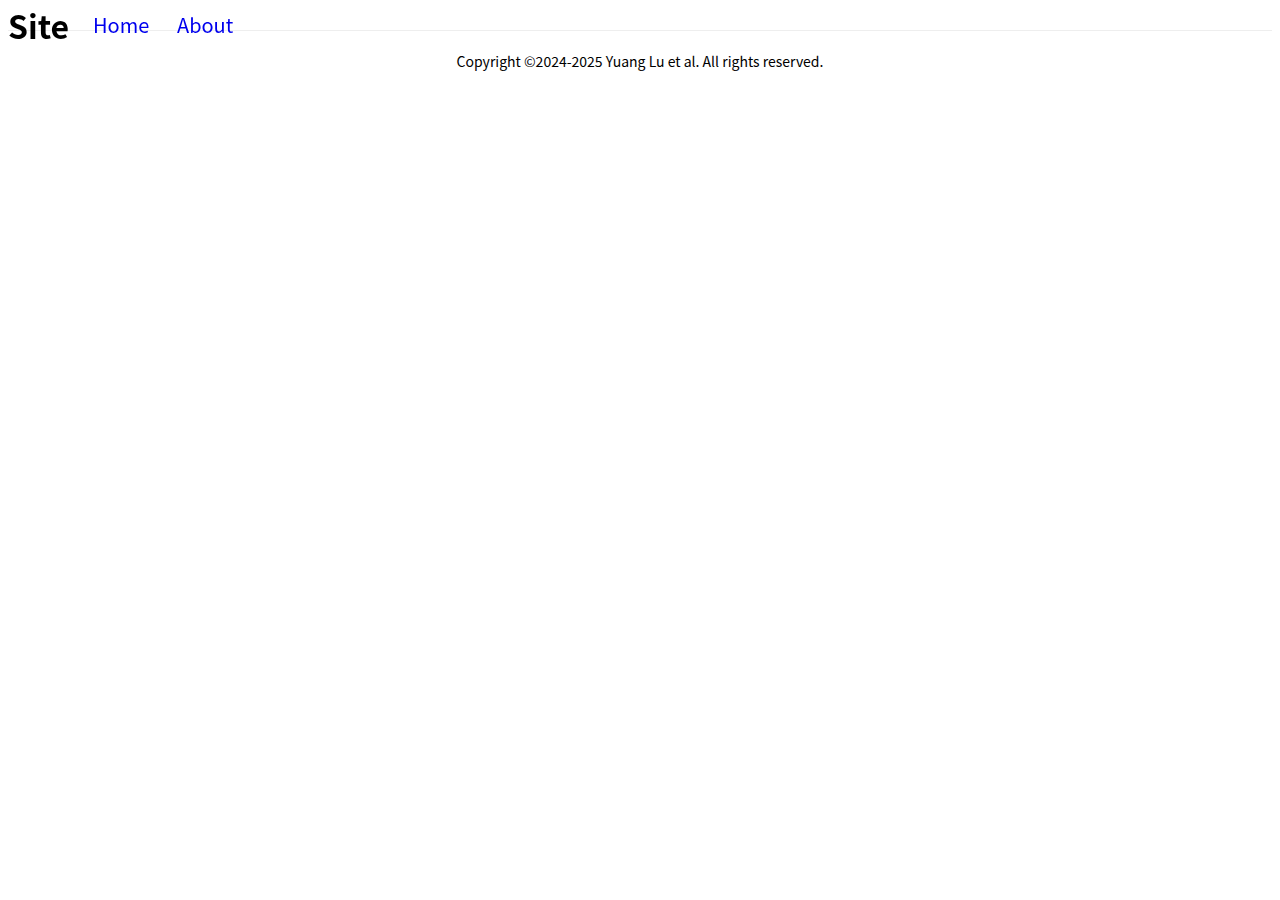
<file: index.html>
<!DOCTYPE html>
<html>
    <head>
        <link rel="stylesheet" href="css/style.css">
        <link rel="stylesheet" href="css/math_style.css">
        <title>Site</title>
    </head>
    <body>
        <header>
            <nav>
                <h1 class="navhead">Site</h1>
                <ul class="navbar">
                    <li class="navbar-item"><a href="#">Home</a></li>
                    <li class="navbar-item"><a href="./about.html">About</a></li>
                </ul>
            </nav>
        </header>
        <main></main>
        <footer>
            <hr>
            <p>Copyright &copy;2024-2025 Yuang Lu et al. All rights reserved.</p>
        </footer>
    </body>
</html>
</file>
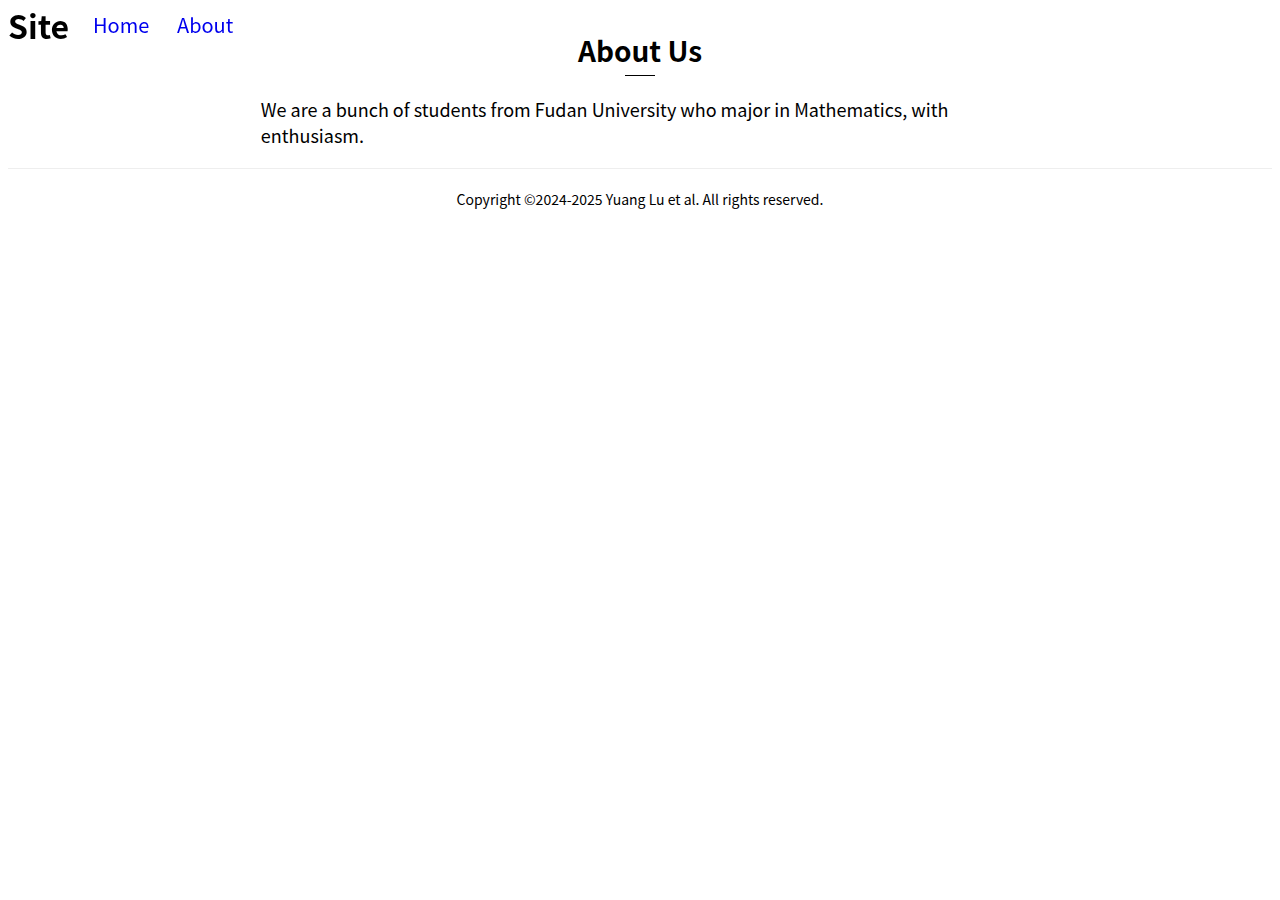
<file: about.html>
<!DOCTYPE html>
<html>
    <head>
        <link rel="stylesheet" href="css/style.css">
        <link rel="stylesheet" href="css/math_style.css">
        <title>Site</title>
    </head>
    <body>
        <header>
            <nav>
                <h1 class="navhead">Site</h1>
                <ul class="navbar">
                    <li class="navbar-item"><a href="./index.html">Home</a></li>
                    <li class="navbar-item"><a href="#">About</a></li>
                </ul>
            </nav>
        </header>
        <main>
            <h1>About Us</h1>
            <hr class="title-border">
            <p>We are a bunch of students from Fudan University who major in Mathematics,
                with enthusiasm.</p>
        </main>
        <footer>
            <hr>
            <p>Copyright &copy;2024-2025 Yuang Lu et al. All rights reserved.</p>
        </footer>
    </body>
</html>
</file>
<file: css/style.css>
li.navbar-item {
    display: inline;
    float: left;
}

li.navbar-item a {
    display: block;
    width: 60px;
    text-align: center;
    padding: 10px 12px;
    text-decoration: none;
    font-size: 20px;
}

li.navbar-item a:hover {
    background-color: lightgray;
}

ul.navbar {
    list-style-type: none;
    margin: 0;
    padding: 0;
    overflow: hidden;
    display: inline-block;
}

nav {
    position: fixed;
    top: 0;
    width: 100%;
    align-items: center;
    display: flex;
}

footer {
    text-align: center;
    font-size: 14px;
}

footer hr{
    margin-top: 20px;
    margin-bottom: 20px;
    border: 0;
    border-top: 1px solid #eee;
}

a:visited {
    color: black;
}

h1.navhead {
    display: inline-block;
    margin: 0;
    padding-right: 10px;
}

/** {
    font-family: 'Times New Roman', Times, serif;
}*/

main {
    margin-top: 30px;
    width: 60%;
    margin-left: 20%;
    margin-right: 20%;
    font-size: 18px;
}

main h1 {
    text-align: center;
    font-size: 28px;
    margin-bottom: 0;
}

main hr.title-border {
    margin-top: 5px;
    margin-bottom: 20px;
    border: 0;
    border-top: 1px solid black;
    width: 30px;
}
</file>
<file: css/math_style.css>
@font-face {
	font-family: 'Cascadia Code';
	src: url('fonts/Cascadia Code.woff2') format('woff2'), url('fonts/Cascadia Code.woff') format('woff')
}

@font-face {
	font-family: Lato_Bbb;
	src: url('fonts/LatoBbb.woff2') format('woff2'), url('fonts/LatoBbb.woff') format('woff')
}

@font-face {
	font-family: PunctCJK;
	src: url('fonts/PunctCJK.woff2') format('woff2'), url('fonts/PunctCJK.woff') format('woff');
	unicode-range: U+4E00-9FFF, U+3400-4DBF, U+20000-2A6DF, U+2A700-2B73F, U+2B740-2B81F, U+2B820-2CEAF, U+2CEB0-2EBEF, U+30000-3134F, U+31350-323AF, U+F900-FAFF, U+2F800-2FA1F, U+2F00-2FDF, U+2E80-2EFF, U+3000-303F
}

@font-face {
	font-family: PunctCJK;
	src: url('fonts/PunctCJK-Bold.woff2') format('woff2'), url('fonts/PunctCJK-Bold.woff') format('woff');
	font-weight: bold;
	unicode-range: U+4E00-9FFF, U+3400-4DBF, U+20000-2A6DF, U+2A700-2B73F, U+2B740-2B81F, U+2B820-2CEAF, U+2CEB0-2EBEF, U+30000-3134F, U+31350-323AF, U+F900-FAFF, U+2F800-2FA1F, U+2F00-2FDF, U+2E80-2EFF, U+3000-303F
}

@font-face {
	font-family: FandolFang;
	src: url('fonts/FandolFang-Regular.woff2') format('woff2'), url('fonts/FandolFang-Regular.woff') format('woff');
	font-style: italic;
	unicode-range: U+4E00-9FFF, U+3400-4DBF, U+20000-2A6DF, U+2A700-2B73F, U+2B740-2B81F, U+2B820-2CEAF, U+2CEB0-2EBEF, U+30000-3134F, U+31350-323AF, U+F900-FAFF, U+2F800-2FA1F, U+2F00-2FDF, U+2E80-2EFF, U+3000-303F
}

i {
	font-family: FandolFang, 'Times New Roman', Georgia, Garamond, -apple-system, BlinkMacSystemFont, serif
}

body {
	font-family: 'Noto Sans', Roboto, -apple-system, BlinkMacSystemFont, 'Segoe UI', 'Oxygen', 'Ubuntu', 'Cantarell', 'Helvetica Neue', 'Microsoft YaHei UI', 'Microsoft YaHei', 'Noto Sans CJK SC', 'Source Han Sans CN', sans-serif
}

.btex-output {
	margin: 0 5%;
	font-size: 18px;
	font-family: PunctCJK, 'Times New Roman', Georgia, Garamond, -apple-system, BlinkMacSystemFont, serif;
	letter-spacing: .015em
}

.btex-output [lang]:not(:lang(zh)) {
	font-family: 'Times New Roman', Georgia, Garamond, -apple-system, BlinkMacSystemFont, serif;
	letter-spacing: normal
}

.tright {
	float: right;
	clear: both
}

.tleft {
	float: right;
	clear: both
}

.invisible {
	display: none !important
}

.btex-output a[href] {
	color: #1088c8;
	text-decoration: none
}

.btex-output a[href]:hover,
.btex-output a[href]:focus {
	color: #1088c8;
	text-decoration: none;
	outline: none
}

.btex-output a[href].external {
	color: #1088c8
}

.btex-output a[href]:visited,
.btex-output a[href].external:visited {
	color: #1088c8
}

.btex-output a[href].external::after {
	background-image: url('external-link.svg');
	background-size: .75em;
	width: .75em;
	height: .75em;
	margin-left: 4px;
	display: inline-block;
	content: '';
	background-repeat: no-repeat
}

.btex-output a[href]:not(.image) {
	line-height: 1.2;
	border-bottom: 2px solid transparent;
	margin-bottom: -2px;
	border-bottom-color: transparent
}

.btex-output a[href]:not(.image):hover,
.btex-output a[href]:not(.image):focus {
	border-bottom-color: #1088c850
}

.btex-output h2 {
	border: 0;
	padding: 10px 0;
	margin: 1.2em 0 .5em 0;
	font-size: 1.6em
}

.btex-output h2 span.header-number {
	margin-right: .75em;
	font-weight: bold;
	padding: 4px 6px;
	border-bottom: 4px solid #ffd000
}

.btex-output h3:not(#p-cactions-label) {
	font-size: 1.4em;
	padding: 0;
	margin-top: 1em;
	margin-bottom: .6em;
	margin-left: 0;
	font-weight: bold
}

.btex-output h3:not(#p-cactions-label) span.header-number {
	margin-right: 1em
}

.btex-output h4 {
	font-size: 1.2em;
	padding: 0;
	margin-top: 1em;
	margin-bottom: .6em;
	margin-left: 0
}

.btex-output h4 span.header-number {
	margin-right: 1em
}

.toc {
	padding: .7em 1.2em;
	background: white;
	border-radius: 5%;
	text-indent: 0;
	max-width: 50%;
	margin-left: 5%
}

.toc ul {
	padding-left: 0;
	padding-right: 0;
	margin-left: 0;
	margin-right: 0;
	width: 100%;
	line-height: 1em;
	font-family: PunctCJK, 'Times New Roman', Georgia, Garamond, -apple-system, BlinkMacSystemFont, serif;
	font-size: 16px
}

.toc ul li {
	margin: 1em 0
}

.toc ul {
	list-style-type: none
}

.tocnumber {
	margin-right: 0.5em
}

@media only screen and (min-width:1280px) {
	.toc {
		top: 0;
		min-width: 10em;
		margin-left: -300px;
		display: flex;
		flex-direction: column;
		float: left;
		overflow-y: scroll;
		scrollbar-width: none;
		position: sticky;
		max-height: calc(100vh - 100px);
		width: 200px
	}

	.toc:hover {
		scrollbar-color: dark;
		scrollbar-width: thin
	}

	.toc::-webkit-scrollbar {
		display: none
	}

	.toc.webkit:hover {
		width: 208px
	}

	.toc.webkit:hover::-webkit-scrollbar {
		display: block;
		width: 8px;
		height: 8px;
		background-color: #efeff3
	}

	.toc.webkit::-webkit-scrollbar-thumb {
		background-color: #dfdfee
	}

	main:has(.toc) {
		margin-left: 300px
	}

	.toc>ul>li>a.active {
		color: black
	}
}

.toc .toctitle {
	text-align: center;
	font-size: 1.6em
}

.toc ul li.toclevel-2 {
	padding-left: 1.5em
}

.toc ul li.toclevel-3 {
	padding-left: 3em
}

.toc ul li.toclevel-4 {
	padding-left: 4.5em
}

.btex-output h1,
.btex-output h2,
.btex-output h3:not(#p-cactions-label),
.btex-output h4 {
	line-height: 1.4
}

.btex-output code,
.btex-output pre {
	font-family: sans-serif;
	border: none;
	background-color: #f4f6f8;
	line-height: 1.4;
	color: #666;
	font-size: 90%
}

.btex-output code {
	margin: 0 3px;
	white-space: pre-wrap
}

.btex-output pre {
	margin: 0;
	padding: .5em 1em;
	white-space: pre;
	overflow-x: auto
}

.btex-output .identifier {
	font-family: 'Cascadia Code', 'Consolas', 'Microsoft YaHei UI', 'Microsoft YaHei', 'Noto Sans CJK SC', 'Source Han Sans CN', sans-serif;
	font-size: 90%
}

.btex-output .code-btex {
	font-variant-ligatures: none
}

.btex-output .code-btex .btex-function {
	color: #f87000
}

.btex-output .code-btex .btex-argument {
	color: #30a0e0
}

.btex-output .code-btex .btex-string {
	color: #70a000
}

.btex-output .code-btex .btex-comment {
	color: #b0b0b0
}

.btex-output img {
	max-width: 100%;
	height: auto
}

.btex-output a.image {
	display: inline-block;
	max-width: 100%
}

.btex-output table.list span.display-math {
	display: grid;
	grid-template-columns: max-content auto max-content
}

.btex-output table.list span.display-math span.katex-display,
.btex-output table.list span.display-math svg {
	grid-column: 2
}

.btex-output table.list span.display-math span.equation-tag-left {
	grid-column: 1
}

.btex-output table.list span.display-math span.equation-tag-right {
	grid-column: 3
}

.btex-output span.display-math svg {
	margin: 0 auto;
	max-width: 100%
}

.btex-output .warningbox {
	margin: 0 0 16px 0;
	border: 0;
	padding: 1em
}

.btex-output textarea#wpTextbox1:not(.b-unhide) {
	opacity: 0
}

.btex-output .btex-monaco-container {
	height: 600px;
	margin: 0 -30px
}

.btex-output .error {
	font-size: 100%
}

.btex-output .mw-editTools,
.btex-output .templatesUsed,
.btex-output .hiddencats,
.btex-output .limitreport {
	display: none
}

.btex-output td.mw-enhanced-rc {
	font-family: 'Cascadia Code', 'Consolas', 'Microsoft YaHei UI', 'Microsoft YaHei', 'Noto Sans CJK SC', 'Source Han Sans CN', sans-serif
}

.katex {
	font-size: 1.1em !important;
	letter-spacing: normal
}

.katex .cjk_fallback:not(.sizing):not(.fontsize-ensurer) {
	font-size: 90.91%
}

.btex-output .katex {
	font-family: KaTeX_Main, 'Noto Sans', Roboto, -apple-system, BlinkMacSystemFont, 'Segoe UI', 'Oxygen', 'Ubuntu', 'Cantarell', 'Helvetica Neue', 'Microsoft YaHei UI', 'Microsoft YaHei', 'Noto Sans CJK SC', 'Source Han Sans CN', sans-serif
}

.btex-output .katex .mathbb,
.btex-output .katex .textbb {
	font-family: Lato_Bbb, KaTeX_AMS
}

.btex-output {
	text-align: justify;
	hyphens: auto;
	-webkit-hyphens: auto
}

.btex-output p,
.btex-output .p,
.btex-output table.list {
	margin: 0 0 1em 0;
	width: initial
}

.btex-output .block,
.btex-output tr.list-item,
.btex-output h2,
.btex-output h3,
.btex-output h4 {
	transition: outline-color 600ms ease;
	outline-color: transparent;
	outline-offset: 5px
}

.btex-output .block {
	padding: .8em 1.2em;
	margin: 0 0 1em 0;
	background-color: #f4f6f8;
	border-color: #c0c4c8;
	border-left: 5px solid
}

.btex-output span.katex-display {
	margin: 0
}

.btex-output span.display-math {
	margin: 1em 0
}

.btex-output p:last-child,
.btex-output .p:last-child,
.btex-output table.list:last-child {
	margin-bottom: 0
}

.btex-output div.floatright {
	float: right;
	margin: 0
}

.btex-output table.list.footnotes {
	font-size: 90%;
	border-style: solid;
	border-width: 1px 1px 1px 4px;
	border-color: #e0e4e8
}

.btex-output p+table.list.list-no-sep-above {
	margin-top: -1em
}

.btex-output table.list {
	width: 100%;
	border-collapse: collapse
}

.btex-output table.list tr.list-item:not(:last-child)>td {
	padding-bottom: 1em
}

.btex-output table.list tr.list-item.list-item-no-sep>td {
	padding-bottom: 0
}

.btex-output table.list td {
	vertical-align: baseline
}

.btex-output table.list td.list-item-label {
	width: 1.5em;
	max-width: 16em;
	overflow-x: clip;
	white-space: nowrap;
	text-align: right;
	padding-right: 0.75em;
	user-select: none;
	-webkit-user-select: none
}

.btex-output table.list.subpage-list tr.list-item:not(:last-child)>td {
	padding-bottom: 0
}

.btex-output table.list.subpage-list td.list-item-label {
	display: none
}

.btex-output table.list.subpage-list tr.list-item-indent-1>td:last-child {
	padding-left: 1.5em
}

.btex-output table.list.subpage-list tr.list-item-indent-2>td:last-child {
	padding-left: 3em
}

.btex-output table.list.subpage-list tr.list-item-indent-3>td:last-child {
	padding-left: 4.5em
}

.btex-output .table-wrapper {
	display: inline-block;
	max-width: 100%;
	overflow-x: auto
}

.btex-output span.display-math {
	display: flex;
	flex-direction: row;
	align-items: baseline;
	justify-content: stretch
}

.btex-output span.display-math.tikz-in-math {
	align-items: center
}

.btex-output span.display-math span.katex-display {
	flex-grow: 1;
	overflow-x: auto;
	overflow-y: hidden
}

.btex-output span.display-math span.equation-tag-left,
.btex-output span.display-math span.equation-tag-right {
	flex-shrink: 0;
	flex-grow: 0
}

.btex-output span.undefined-reference {
	font-weight: bold;
	color: #ff3000
}

.btex-output .proof-header,
.btex-output .proof-content>p:first-child,
.btex-output .block.style-a>p:first-child,
.btex-output .block.style-b>p:first-child,
.btex-output .block.style-c>p:first-child,
.btex-output .proof-content>.p:first-child,
.btex-output .block.style-a>.p:first-child,
.btex-output .block.style-b>.p:first-child,
.btex-output .block.style-c>.p:first-child {
	text-indent: 0
}

.btex-output .block.style-a {
	background: #f0f6ff;
	border-color: #a0e0ff
}

.btex-output .block.style-a span.item-header {
	color: #1088c8
}

.btex-output .block.style-a a span.item-header {
	color: #1088c8
}

.btex-output .block.style-a a.new span.item-header {
	color: #80b700
}

.btex-output .block.style-b {
	background: #fff0ea;
	border-color: #ffd880
}

.btex-output .block.style-b span.item-header {
	color: #dc6700
}

.btex-output .block.style-b a span.item-header {
	color: #1088c8
}

.btex-output .block.style-b a.new span.item-header {
	color: #80b700
}

.btex-output .block.style-c {
	background: #ebfbeb;
	border-color: #a0e0a0
}

.btex-output .block.style-c span.item-header {
	color: #209020
}

.btex-output .block.style-c a span.item-header {
	color: #1088c8
}

.btex-output .block.style-c a.new span.item-header {
	color: #80b700
}

.btex-output .block.quotation {
	background: #c0c4c8;
	border-color: #606468
}

.btex-output .proof,
.btex-output .proof-collapsible {
	margin: 0 0 1em 0;
	overflow: hidden
}

.btex-output .proof-collapsible .proof-expander {
	position: absolute;
	cursor: pointer;
	text-indent: 0;
	margin-left: -20px;
	margin-top: 5px
}

.btex-output .proof-collapsible .proof-expander.proof-expander-ellipsis {
	position: relative;
	top: -.1em;
	display: inline-flex;
	overflow-y: hidden;
	align-items: center;
	margin: 0 .5em;
	padding: 0 .6em;
	background-color: #f0f2f6;
	color: #a2a9b1;
	border-radius: .6em;
	height: 1em;
	user-select: none;
	-webkit-user-select: none
}

.btex-output .proof-collapsible.proof-collapsible-collapsed>.proof-content,
.btex-output .proof-collapsible.proof-collapsible-collapsed>.proof-expander-collapsing {
	display: none
}

.btex-output .proof-collapsible.proof-collapsible-expanded>.proof-header,
.btex-output .proof-collapsible.proof-collapsible-expanded>.proof-expander-expanding {
	display: none
}

span.btex-diagram {
	display: inline-block
}

#render-content[invert-only] span.btex-diagram>svg.overlay,
#render-content[invert-only] span.tikz-in-math>svg {
	filter: invert(1);
	mix-blend-mode: difference
}

#render-content[invert-all] .katex {
	color: #000;
	filter: invert(1);
	mix-blend-mode: difference
}

span.btex-diagram span.cell,
span.btex-diagram span.label {
	display: flex;
	position: relative;
	width: 0;
	height: 0;
	align-items: center;
	justify-content: center
}

span.btex-diagram .katex {
	font-size: 1em !important
}

span.btex-diagram .katex span.rlap {
	user-select: none;
	-webkit-user-select: none
}

@media print {

	.b-nav-wrapper,
	#siteNotice,
	.content__before-header,
	.content__namespaces-actions,
	footer {
		display: none
	}

	.btex-output {
		box-shadow: none;
		padding: 0;
		font-size: 12px;
		width: calc(100% - 120px);
		padding: 100px 60px 60px 60px
	}

	h1,
	h2,
	h3,
	h4 {
		font-weight: normal
	}

	.nomobile {
		display: none
	}
}
</file>
